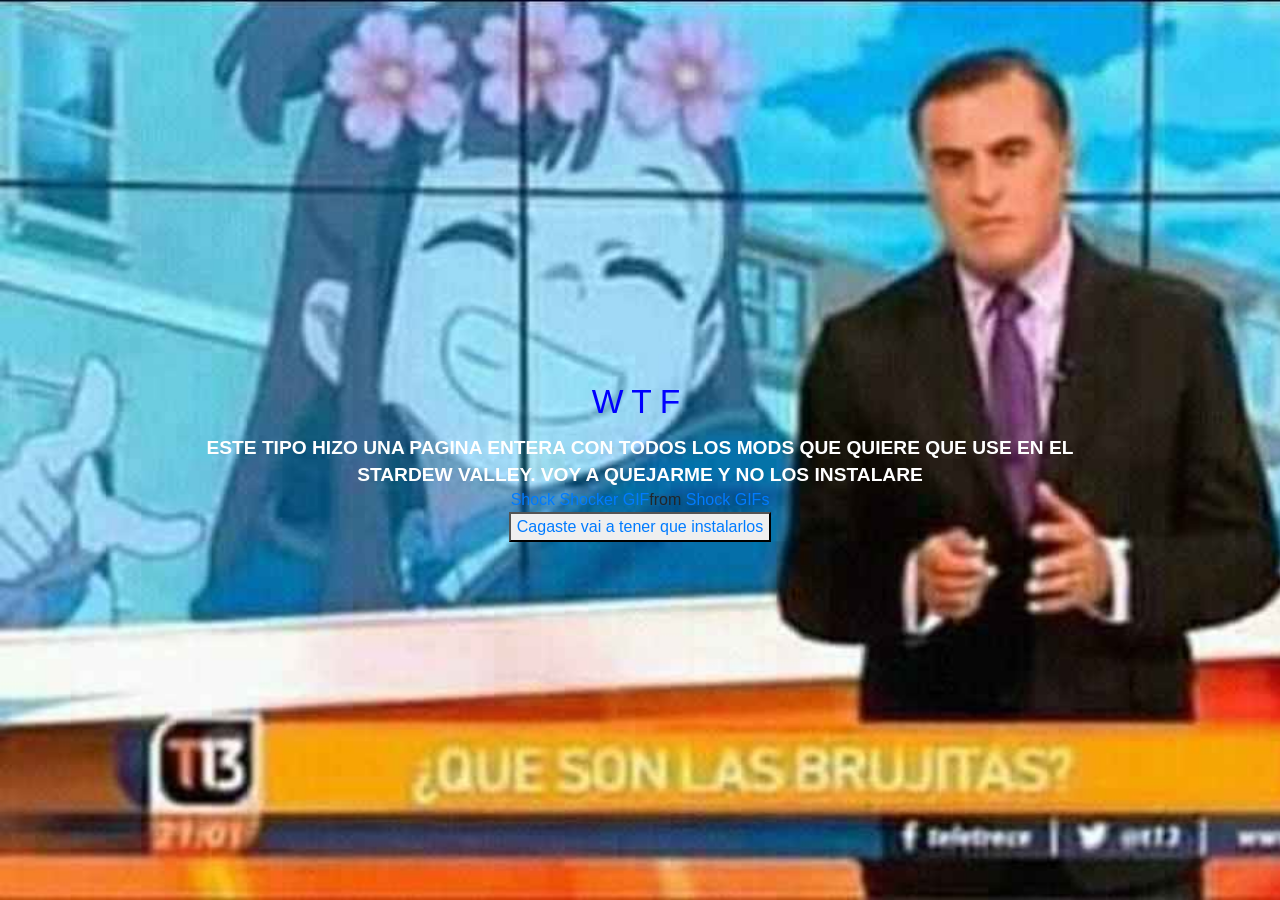
<file: index.html>
<!DOCTYPE html>
<html lang="en">
<head>
    <meta charset="UTF-8">
    <meta name="viewport" content="width=device-width, initial-scale=1.0">
    <title>YO SOY LA GRANJA</title>
    <link rel="stylesheet" href="https://stackpath.bootstrapcdn.com/bootstrap/4.3.1/css/bootstrap.min.css">
    <link rel="stylesheet" href="styles.css">
</head>
<body>
    <div>
        
    </div>
    <div class="container text-center">
        <div class="image-container">
            <div class="title" id="title">WTF</div>
        <div class="subtitle" id="subtitle">ESTE TIPO HIZO UNA PAGINA ENTERA CON TODOS LOS MODS QUE QUIERE QUE USE EN EL STARDEW VALLEY. VOY A QUEJARME Y NO LOS INSTALARE</div>
            <div class="tenor-gif-embed" data-postid="27526370" data-share-method="host" data-aspect-ratio="1.77778" data-width="100%">
                <a href="https://tenor.com/view/shock-shocker-shocked-black-guy-gif-27526370">Shock Shocker GIF</a>from <a href="https://tenor.com/search/shock-gifs">Shock GIFs</a>
            </div> <script type="text/javascript" async src="https://tenor.com/embed.js"></script>
            
            <button type="button"><a href="index2.html">Cagaste vai a tener que instalarlos</a></button>
        </div>
    </div>
</body>
</html>
</file>
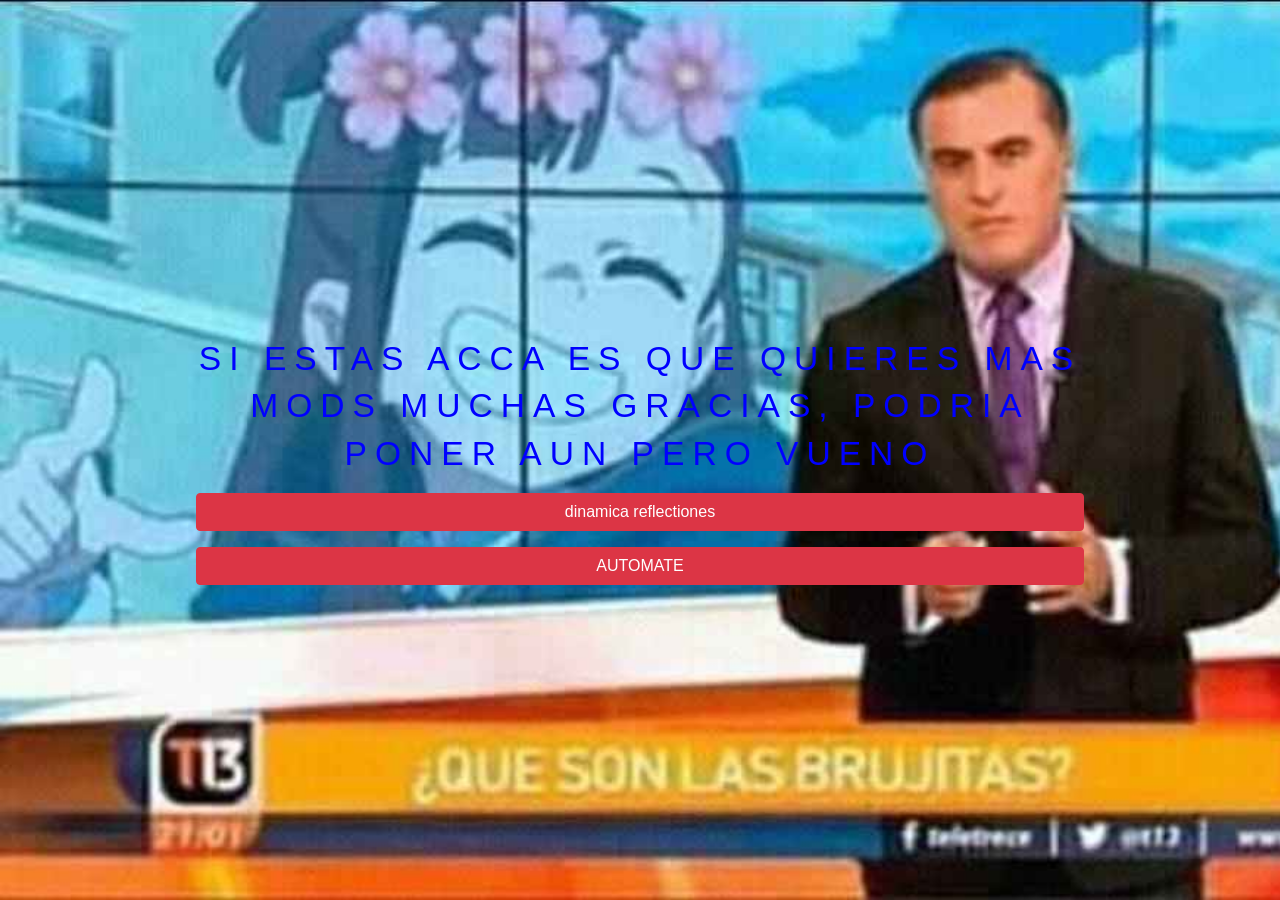
<file: caca.html>
<!DOCTYPE html>
<html lang="en">
<head>
    <meta charset="UTF-8">
    <meta name="viewport" content="width=device-width, initial-scale=1.0">
    <title>YO SOY LAS PUERTAS DEL BALDURS</title>
    <link rel="stylesheet" href="https://stackpath.bootstrapcdn.com/bootstrap/4.3.1/css/bootstrap.min.css">
    <link rel="stylesheet" href="styles.css">
</head>
<body>
    <div class="container text-center">
        <div class="image-container">
            <header>
            <div class="title" id="title">SI ESTAS ACCA ES QUE QUIERES MAS MODS MUCHAS GRACIAS, PODRIA PONER AUN PERO VUENO</div>
        </header>
            <a id="download-link" class="download-link btn btn-danger mt-3" href="downloads/refle.zip" download target="_blank">dinamica reflectiones</a>
            <a id="download-link" class="download-link btn btn-danger mt-3" href="downloads/auto.zip" download target="_blank">AUTOMATE</a>

        </div>
    </div>
</body>
</html>
</file>
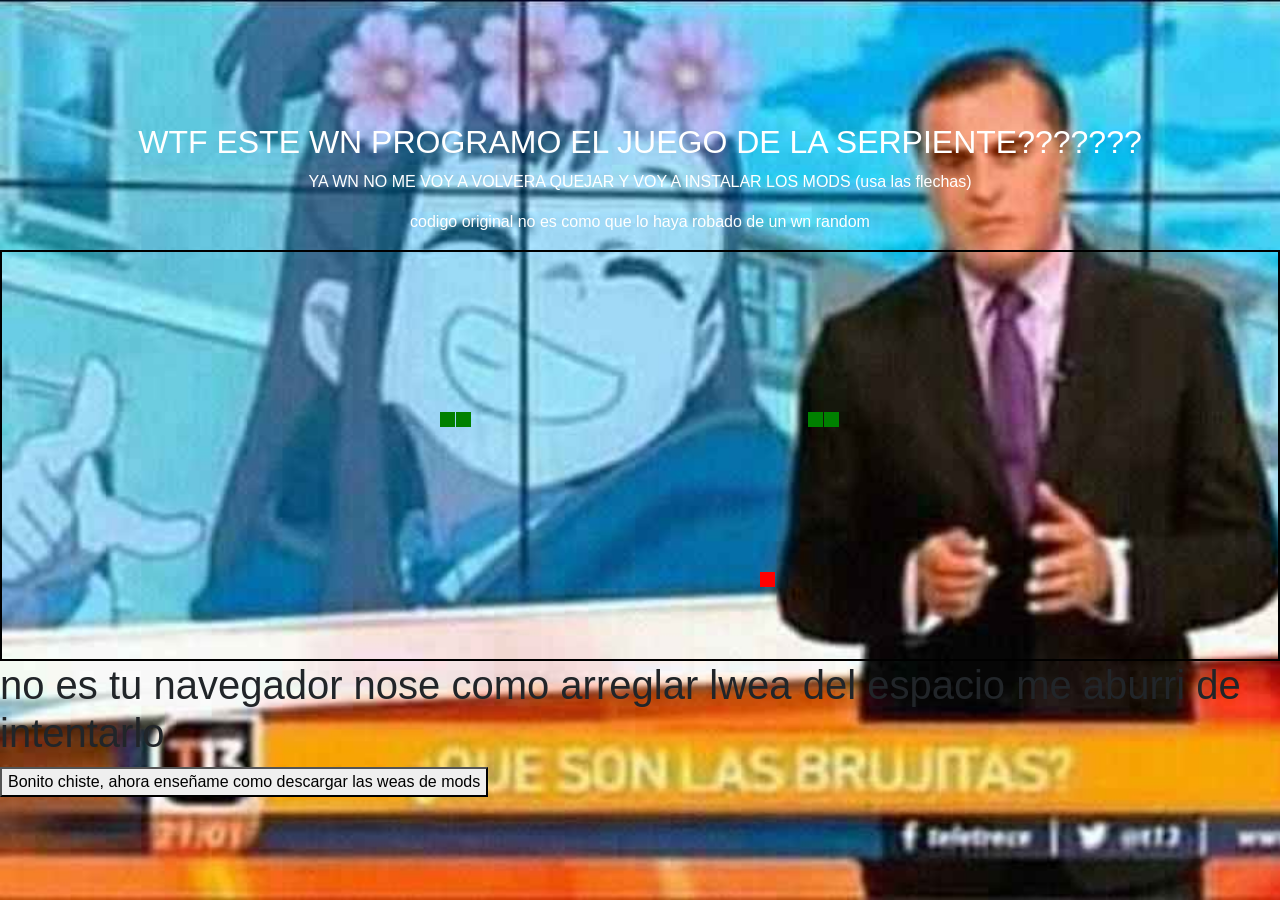
<file: index2.html>
<!DOCTYPE html>
<html lang="en">
<head>
    <meta charset="UTF-8">
    <meta name="viewport" content="width=device-width, initial-scale=1.0">
    <title>SERPIENTE QLA</title>
    <link rel="stylesheet" href="https://stackpath.bootstrapcdn.com/bootstrap/4.3.1/css/bootstrap.min.css">
    <link rel="stylesheet" href="pag2.css">
</head>
<body>
    <div class="upper">
      <div class="titulo">
        <h2>WTF ESTE WN PROGRAMO EL JUEGO DE LA SERPIENTE???????</h2>
        <p>YA WN NO ME VOY A VOLVERA QUEJAR Y VOY A INSTALAR LOS MODS (usa las flechas)</p>
        <p>codigo original no es como que lo haya robado de un wn random</p>
      </div>

        <div class="juegofome">
          <canvas width="400" height="400" id="game"></canvas>
          <script>
          var canvas = document.getElementById('game');
          var context = canvas.getContext('2d');
          
          
          var grid = 16;
          var count = 0;
          
          var snake = {
            x: 160,
            y: 160,
          
            // snake velocity. moves one grid length every frame in either the x or y direction
            dx: grid,
            dy: 0,
          
            // keep track of all grids the snake body occupies
            cells: [],
          
            // length of the snake. grows when eating an apple
            maxCells: 4
          };
          var apple = {
            x: 320,
            y: 320
          };
          
          // get random whole numbers in a specific range
          // @see https://stackoverflow.com/a/1527820/2124254
          function getRandomInt(min, max) {
            return Math.floor(Math.random() * (max - min)) + min;
          }
          
          // game loop
          function loop() {
            requestAnimationFrame(loop);
          
            // slow game loop to 15 fps instead of 60 (60/15 = 4)
            if (++count < 4) {
              return;
            }
          
            count = 0;
            context.clearRect(0,0,canvas.width,canvas.height);
          
            // move snake by it's velocity
            snake.x += snake.dx;
            snake.y += snake.dy;
          
            // wrap snake position horizontally on edge of screen
            if (snake.x < 0) {
              snake.x = canvas.width - grid;
            }
            else if (snake.x >= canvas.width) {
              snake.x = 0;
            }
          
            // wrap snake position vertically on edge of screen
            if (snake.y < 0) {
              snake.y = canvas.height - grid;
            }
            else if (snake.y >= canvas.height) {
              snake.y = 0;
            }
          
            // keep track of where snake has been. front of the array is always the head
            snake.cells.unshift({x: snake.x, y: snake.y});
          
            // remove cells as we move away from them
            if (snake.cells.length > snake.maxCells) {
              snake.cells.pop();
            }
          
            // draw apple
            context.fillStyle = 'red';
            context.fillRect(apple.x, apple.y, grid-1, grid-1);
          
            // draw snake one cell at a time
            context.fillStyle = 'green';
            snake.cells.forEach(function(cell, index) {
          
              // drawing 1 px smaller than the grid creates a grid effect in the snake body so you can see how long it is
              context.fillRect(cell.x, cell.y, grid-1, grid-1);
          
              // snake ate apple
              if (cell.x === apple.x && cell.y === apple.y) {
                snake.maxCells++;
          
                // canvas is 400x400 which is 25x25 grids
                apple.x = getRandomInt(0, 25) * grid;
                apple.y = getRandomInt(0, 25) * grid;
              }
          
              // check collision with all cells after this one (modified bubble sort)
              for (var i = index + 1; i < snake.cells.length; i++) {
          
                // snake occupies same space as a body part. reset game
                if (cell.x === snake.cells[i].x && cell.y === snake.cells[i].y) {
                  snake.x = 160;
                  snake.y = 160;
                  snake.cells = [];
                  snake.maxCells = 4;
                  snake.dx = grid;
                  snake.dy = 0;
          
                  apple.x = getRandomInt(0, 25) * grid;
                  apple.y = getRandomInt(0, 25) * grid;
                }
              }
            });
          }
          
          // listen to keyboard events to move the snake
          document.addEventListener('keydown', function(e) {
            // prevent snake from backtracking on itself by checking that it's
            // not already moving on the same axis (pressing left while moving
            // left won't do anything, and pressing right while moving left
            // shouldn't let you collide with your own body)
          
            // left arrow key
            if (e.which === 37 && snake.dx === 0) {
              snake.dx = -grid;
              snake.dy = 0;
            }
            // up arrow key
            else if (e.which === 38 && snake.dy === 0) {
              snake.dy = -grid;
              snake.dx = 0;
            }
            // right arrow key
            else if (e.which === 39 && snake.dx === 0) {
              snake.dx = grid;
              snake.dy = 0;
            }
            // down arrow key
            else if (e.which === 40 && snake.dy === 0) {
              snake.dy = grid;
              snake.dx = 0;
            }
          });
          
          // start the game
          requestAnimationFrame(loop);
          
          </script>
      </div>
      <h1>no es tu navegador nose como arreglar lwea del espacio me aburri de intentarlo</h1>
      <a href="index3.html"><button onclick="index3.html" class="botonxd" href="index3.html">Bonito chiste, ahora enseñame como descargar las weas de mods</button></a>
    </div>
    
    

</body>
</html>
</file>
<file: styles.css>
body {
    display: flex;
    justify-content: center;
    align-items: center;
    height: 100vh;
    margin: 0;
    font-family: Arial, sans-serif;
    background-image: url('imagenes/qwea.png');
    background-size: cover;
}

.title {
    font-size: 2.1rem;
    line-height: 1.4;
    letter-spacing: 0.5rem;
    text-align: center;
    color: blue;
    margin-top: 20px;
    width: 100%;
}

.subtitle {
    font-size: 1.2rem;
    line-height: 1.4;
    text-align: center;
    color: rgb(255, 255, 255);
    margin-top: 10px;
    width: 100%;
    font-weight: bold;
}

.image-container {
    text-align: center;
    position: relative;
    max-width: 80%;
    margin: 0 auto; 
}

.image-container img {
    max-width: 100%;
    max-height: 80vh;
    border: 1px solid #ccc;
    box-shadow: 0 0 10px rgba(0, 0, 0, 0.1);
    display: block;
    margin: 0 auto; 
    transition: opacity 0.5s ease-in-out;
}

.buttonizq {
    position: absolute;
    bottom: 8px;
    left: 16px;
    font-size: 18px;
    display: flex;
    justify-content: space-between;
    align-items: center;
    padding: 0 10px; 
}
.buttonder {
    position: absolute;
    bottom: 8px;
    right: 16px;
    font-size: 18px;
    display: flex;
    justify-content: space-between;
    align-items: center;
    padding: 0 10px; 
}
.button-container button {
    position: absolute;
    top: 50%;
    transform: translateY(-50%);
}

#prev-button {
    left: 10px; /* Ajusta según sea necesario */
}

#next-button {
    right: 10px; /* Ajusta según sea necesario */
}

.download-link {
    text-align: center;
    display: block;
    margin-top: 10px;
}

.fade-out {
    opacity: 0;
}

.buttonizq:hover, .buttonder:hover {
    background-color: rgb(0, 183, 255);
    border-color: rgb(0, 183, 255);
}

.download-link:hover{
    background-color: green;
    border-color: green;
}
</file>
<file: pag2.css>
body {
    display: flex;
    justify-content: center;
    align-items: center;
    height: 100vh;
    margin: 0;
    font-family: Arial, sans-serif;
    background-image: url('imagenes/qwea.png');
    background-size: cover;
}

.titulo {
    text-align: center;
    margin-top: 20px;
    color: white;
}




.juegofome {
    border: 2px solid black;
    text-align: center;
}

.botonxd {
    text-align: center;
    display: flex;
    margin-top: 10px;
    justify-content: center;
}

.botonxd:hover {
    background-color: rgb(0, 183, 255);
    border-color: rgb(0, 183, 255);
}
</file>
